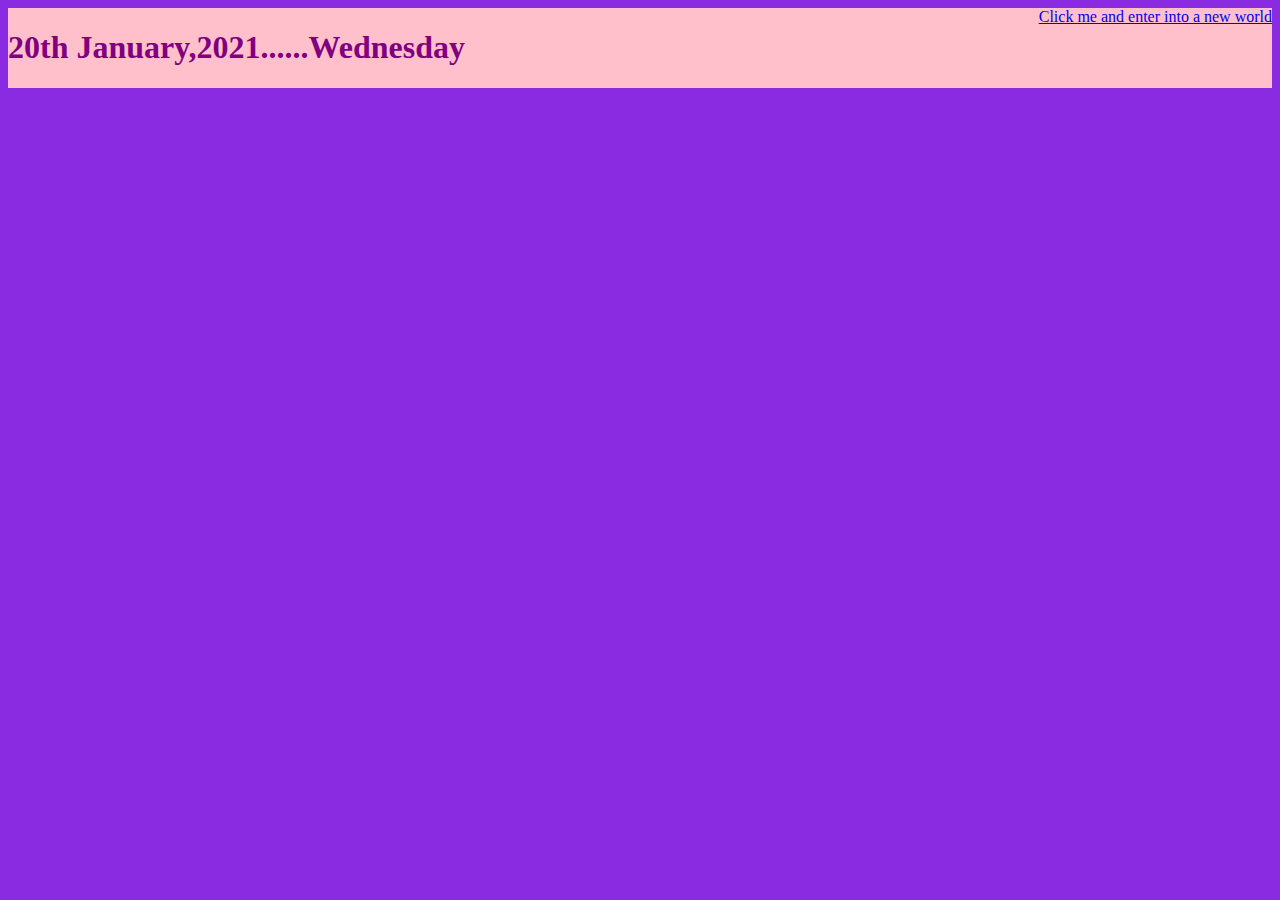
<file: index.html>
<!DOCTYPE HTML>
<html>
    <head>
        <title>Surprise page</title>
        <link rel = "stylesheet"
              type = "text/css"
              href = "style.css"/>
            
    </head>
    <body> 
        <div class= "header">
        <h1>20th January,2021......Wednesday</h1>
        <a href = "special.html"> Click me and enter into a new world</a>
        </div>
    </body>
</html>
</file>
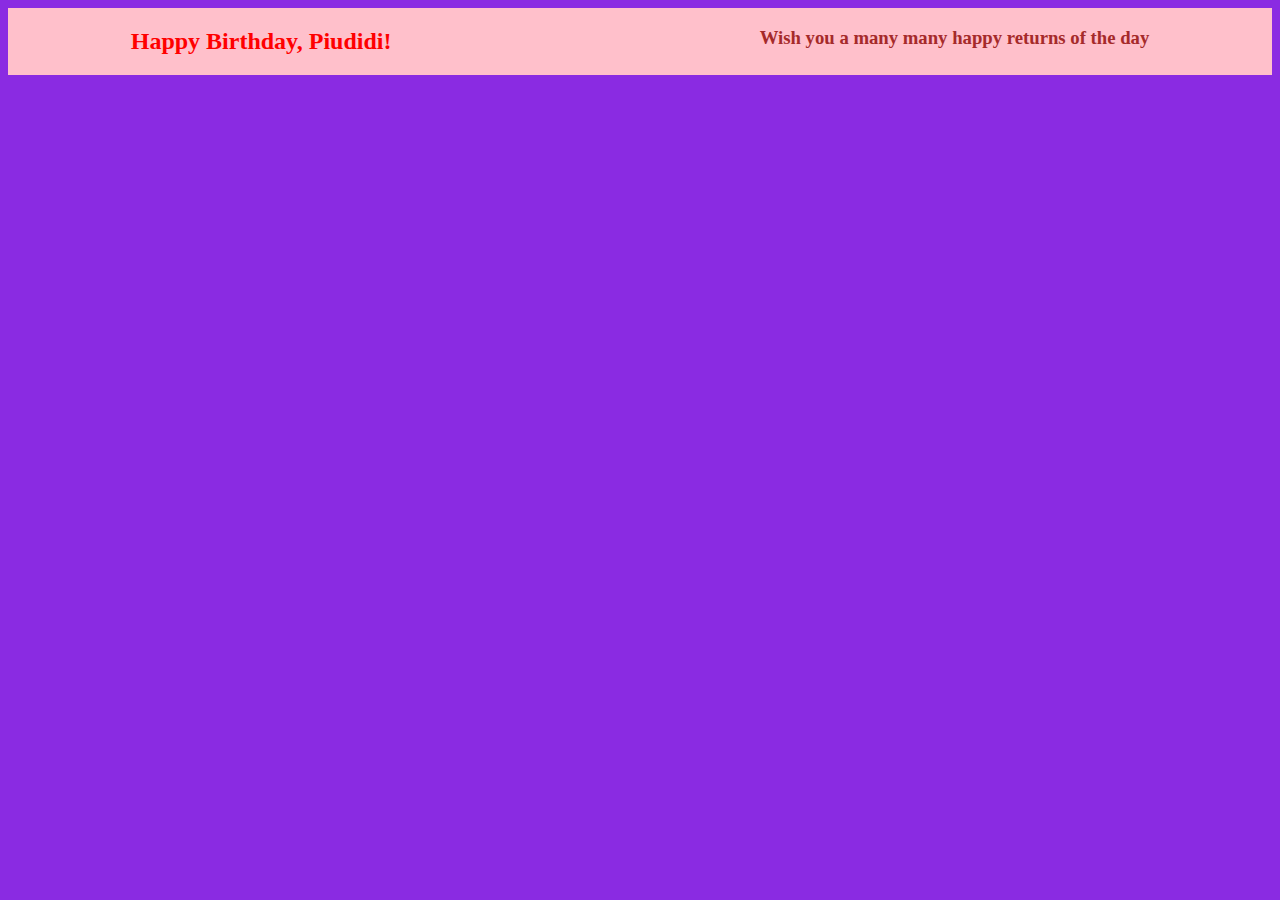
<file: special.html>
<!DOCTYPE HTML>
<html>
    <head>
        <title>Happy Birthday page!</title>
        <link rel = "stylesheet"
              type = "text/css"
              href = "style.css"/>
    </head>
    <body> 
        <div class = "header">
        <p><h2> Happy Birthday, Piudidi!</h2></p>
        <p><h3> Wish you a many many happy returns of the day</h3></p>
        </div>
    </body>
</html>
</file>
<file: style.css>
h1 {
    color: purple;
}
h2 {
    color: red
}
h3{
    color: brown
}

.header{
    background-color: pink;
    display: flex;
    justify-content: space-between;
}
p,h2{
    text-align : center;
}
p,h3{
    text-align: left;
}
body{
    background-color: blueviolet;
}
</file>
